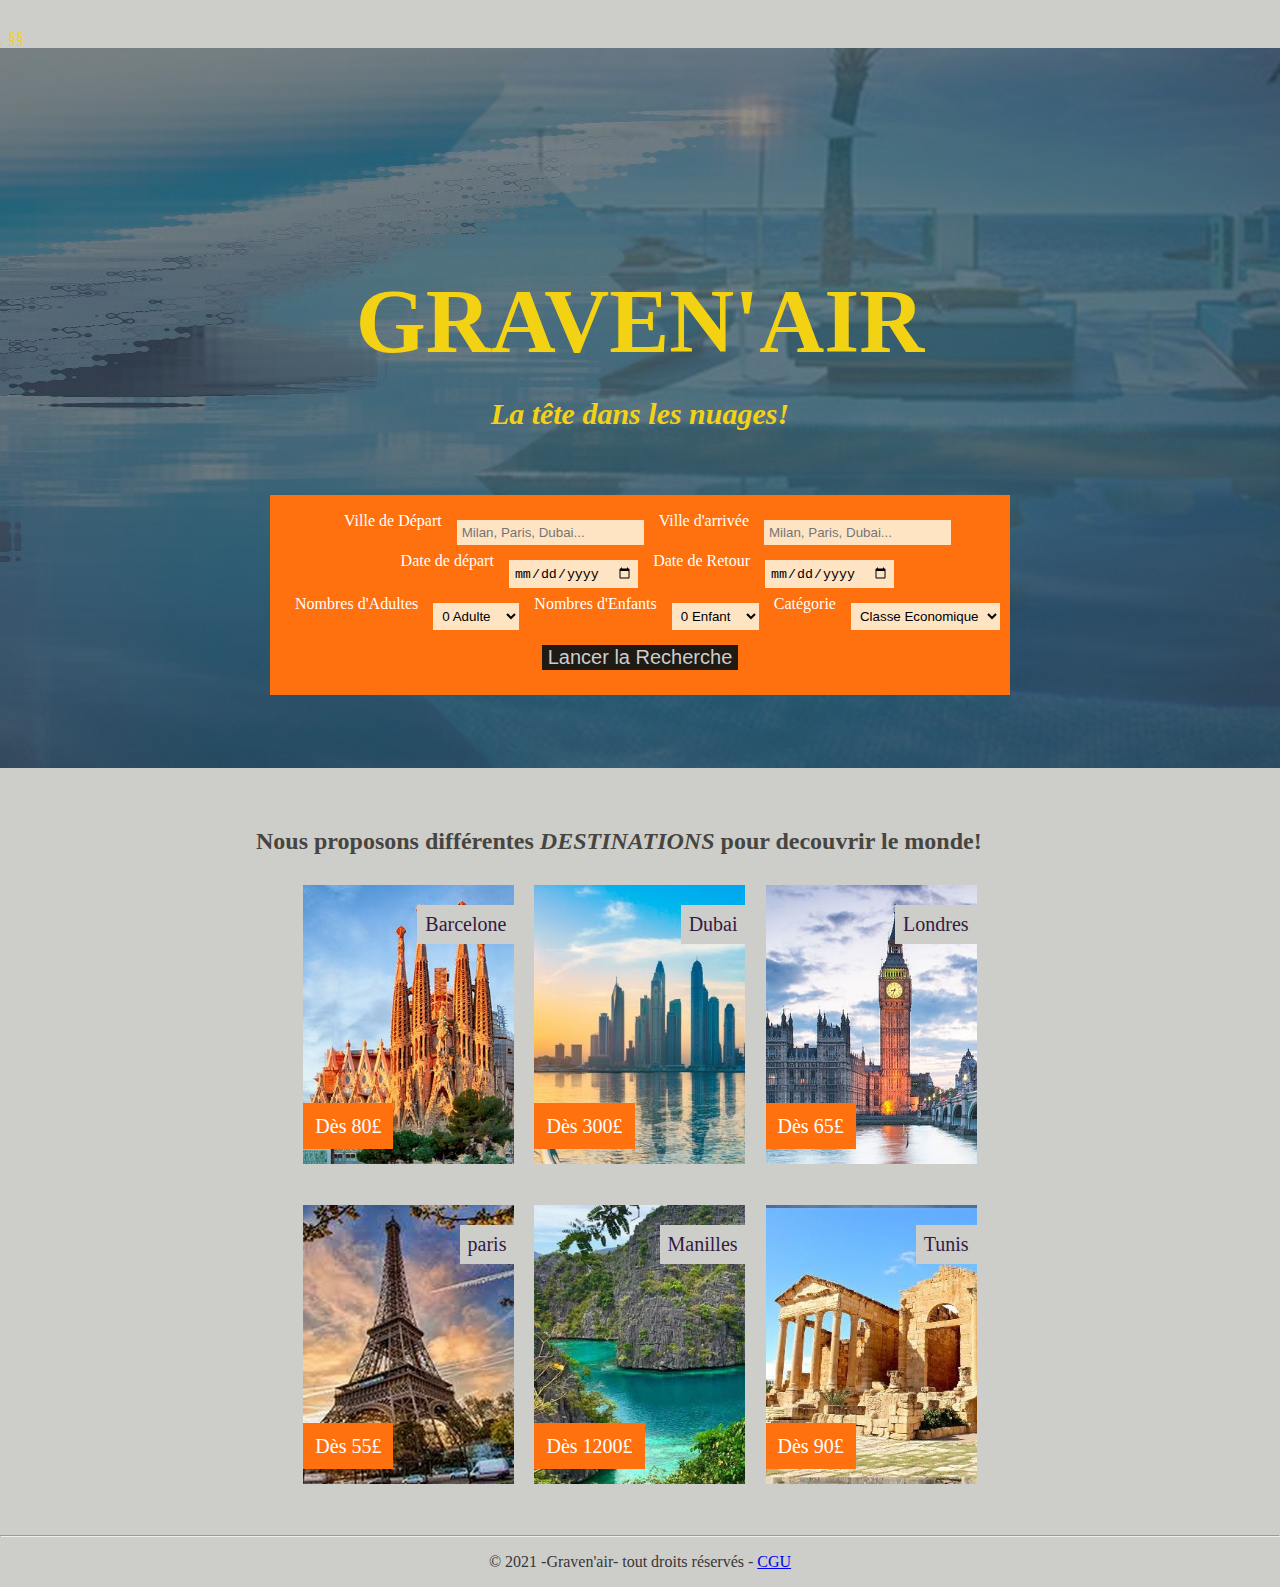
<file: index.html>
<!DOCTYPE html>
<html lang="en">
    <head>
       <meta charset="UTF-8">
       <meta http-equiv="X-UA-Compatible" content="IE=edge">
       <meta name="viewport" content="width=device-width, initial-scale=1.0">
       <title>Graven'air Compagnie</title>.         §§                                                                                                                                                               
       <link rel="stylesheet" type="text/css" href="css/styles.css">
      
      </head>
      <body>

         <!--Balise pour le haut de page-->
         <header>
            <!--Titre de la page-->
            <h1 class="titre">Graven'air</h1>

            <!--slogan-->
            <h3 class="slogan">La tête dans les nuages!</h3>

            <div class="seach-form">
               <!--Forulaire de Recerche-->
               
           
               <form method="post">
                  <div class="grp">
                     <div class="form-group">
                        <label for="provenace">Ville de Départ</label>
                        <input type="text" name="provenance" id="provenance" placeholder="Milan, Paris, Dubai...">
   
                        <label for="arrivee">Ville d'arrivée</label>
                        <input type="text" name="arrivee" id="arrivee" placeholder="Milan, Paris, Dubai...">
   
                     </div>
                         
                     <div class="form-group">
                        <label for="depart">Date de départ </label>
                        <input type="date" name="depart" id="depart" value="13/04/2020">
   
                        <label for="retour">Date de Retour </label>
                        <input type="date" name="retour" id="retour" value="29/04/2020">
                     </div>
                 
                     <div class="form-group">
                        <label for="adultes">Nombres d'Adultes </label>
                        <select name="adultes" id="adultes">
                           <option selected="selected">0 Adulte</option>
                           <option>1 Adulte</option>
                           <option>2 Adultes</option>
                           <option>3 Adultes</option>
                           <option>4 Adultes</option>
                           <option>5 Adultes</option>
                        </select>
                  
                        <label for="enfants" class="enf">Nombres d'Enfants </label>
                        <select name="enfants" id="enfants" class="enf">
                           <option selected="selected">0 Enfant</option>
                           <option>1 Enfant</option>
                           <option>2 Enfants</option>
                           <option>3 Enfants</option>
                           <option>4 Enfants</option>
                           <option>5 Enfants</option>
                        </select>
                  
                        <label for="type" class="enf">Catégorie</label>
                        <select name="type" id="type" class="enf">
                           <option selected="selected">Classe Economique</option>
                           <option>Classe Affaires</option>
              
                        </select>
                     </div>

                     <div class="button-submit">
                        <input class="button submit" type="submit" value="Lancer la Recherche" name="rechrche" id="recherche">
                    </div>
                     
                  </div>
               
               </form>
            </div>
              
         </header>
    

         <section id="destinations">

            <h2>Nous proposons différentes <em>DESTINATIONS</em> pour decouvrir le monde!</h2>

            <div class="destination-group">

               <!--Destination 1-->
               <div class="desti-item barcelone">
                  <div class="overlay">
                     <span class="prix"> Dès 80£</span>
                     <span class="nom">Barcelone</span>
                  </div>
                   
               </div>

               <!--Destination 2-->
               <div class="desti-item dubai">
                  <div class="overlay">
                     <span class="prix"> Dès 300£</span>
                     <span class="nom">Dubai</span>
                  </div>
         
               </div>

               <!--Destination 3-->
               <div class="desti-item londres">
                  <div class="overlay">
                     <span class="prix"> Dès 65£</span>
                     <span class="nom">Londres</span>
                  </div>
                   
               </div>
                  
               <!--Destination 4-->
               <div class="desti-item paris">
                  <div class="overlay">
                     <span class="prix"> Dès 55£</span>
                     <span class="nom">paris</span>
                  </div>
                  
               </div>
                  
               <!--Destination 5-->
               <div class="desti-item philippines">
                  <div class="overlay">
                     <span class="prix"> Dès 1200£</span>
                     <span class="nom">Manilles</span>
                  </div>

               </div>
                   
               <!--Destination 6-->
               <div class="desti-item tunis">
                  <div class="overlay">
                     <span class="prix"> Dès 90£</span>
                     <span class="nom">Tunis</span>
                  </div>
                   
                </div>

            </div>

         </section>

         <!--Le pied de ma page-->

         <footer>
            <hr>
            <p class="pied">&copy; 2021 -Graven'air- tout droits réservés - <a href="cgu.htm">CGU</a></p>
         </footer>
      </body>
</html>
</file>
<file: css/styles.css>
body{
    background-color: #cdcdc9;
    margin: 30px 0 0 0;
    color: rgb(243, 210, 20);
}

header{
    background:  url(../images/header-section.jpg) 100% fixed;
    height: 80vh;
    display: flex;
    flex-direction: column;
    justify-content: center;
    align-items: center;
    line-height: 2px;
}

h1.titre{
    font-size: 90px;
    text-transform: uppercase; 
    margin-top: 150px;
}

h3.slogan{
    font-size: 30px;
    font-style: italic;
}
 

/*Destinations*/

section#destinations{
    margin: 0px 20% 0 20%;
}

section#destinations h2{
   color: #47453f;
   padding-top: 40px;

   
  
}

div.desti-item{
    color: rgb(51, 26, 65);
    width: 250px;
    height: 300px;
    margin: 10px;
    position: relative;
    flex: 0 1 29%;
    background-repeat: no-repeat;
    background-size: 100%;
    
}

div.destination-group{
    display: flex;
    justify-content: center;
    align-items: center;
    margin: 20px;
    flex-wrap: wrap;
 
}

div.desti-item:hover{
    transform: scale(1.20);
   
}

.barcelone { background: url(../images/barcelone.jpg); }
.dubai { background: url(../images/dubai.jpg); }
.londres { background: url(../images/londres.jpg); }
.paris { background: url(../images/paris.jpg); }
.philippines { background: url(../images/philippines.jpg); }
.tunis { background: url(../images/tunis.jpg); }



.overlay{
    position: absolute;
    left: 0;
    right: 0;
    bottom: 0;
    top: 0;


}

span.nom{
    position: relative;
    color: rgb(51, 26, 65);
    background-color: #cdcdc9;
    top: 20px;
    float: right;
    padding: 8px;
    font-size: 20px;

}

span.prix{
    position: relative;
    color: #ffffff;
    background-color: #ff700f;
    padding: 12px; 
    font-size: 20px;
    top: 230px;

}

/*Formulaire de Recherche*/

.form-group{
    display: flex;
    justify-content: center;
    flex-direction: row;
    color: #ffffff;
}

.button-submit input{
    background-color: rgb(31, 26, 20);
    border: none;
    font-size: 20px;
    color: #cdcdc9;
    margin: 15px;
}
.button-submit{
    text-align: center;
}
div.grp{
    background-color: #ff700f;
    padding: 10px;
}

.form-group input, select, option{
    border: none;
    padding: 5px;
    background-color: bisque;
   margin-top:  15px;
}

.form-group label{
    margin: 5px;
    padding: 10px;
}

.seach-form{
    transform: translateY(50px);
}

/* Pied de ma page*/

p.pied{
    color: #373737;
    text-align: center;
    padding: 15px£££;
}
</file>
